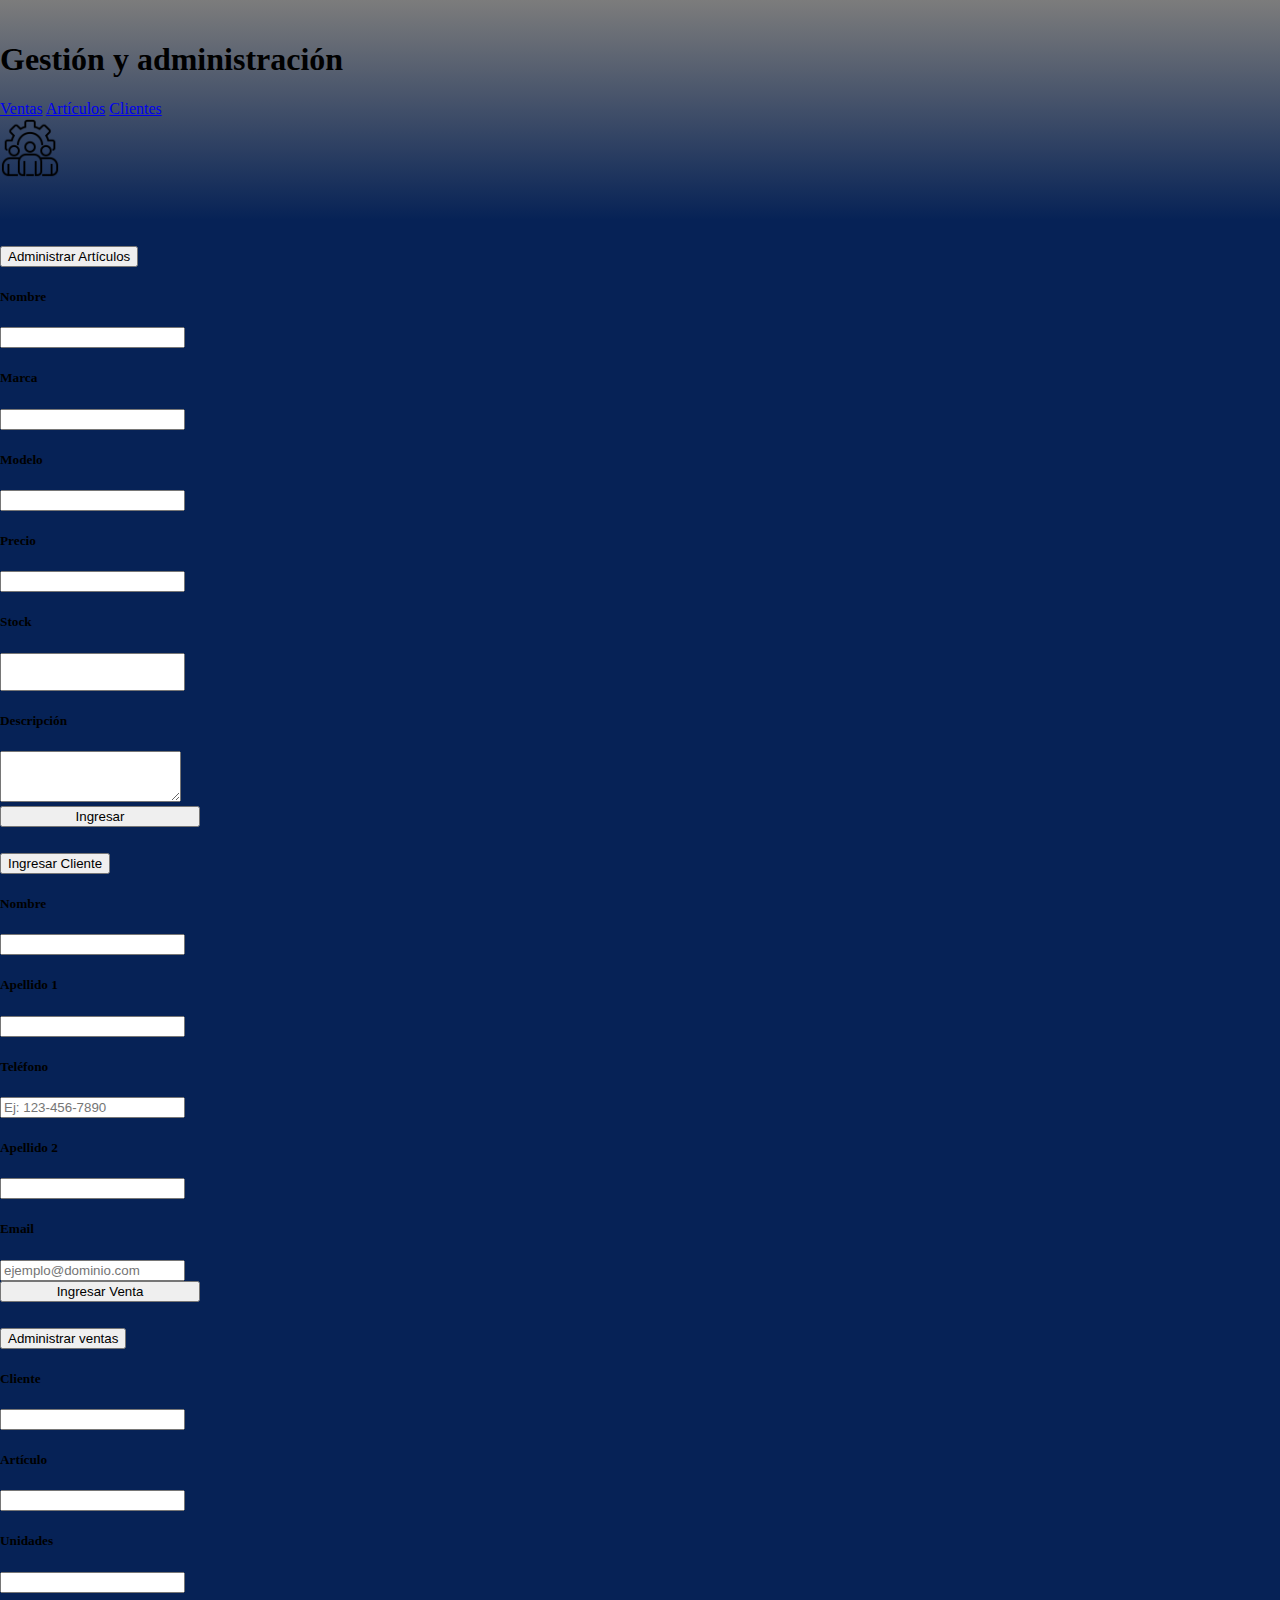
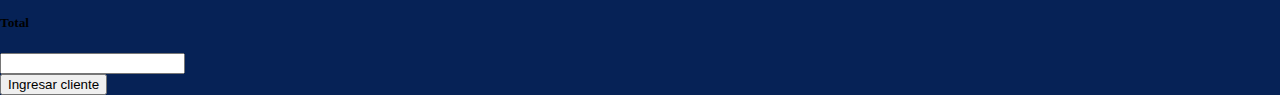
<file: frontend-javascript/index.html>
<!DOCTYPE html>
<html lang="en">
    <head>
        <meta charset="UTF-8">
        <meta name="viewport" content="width=device-width, initial-scale=1.0">
        <title>Document</title>
        <link rel="stylesheet" href="css/style.css">
        <link href="https://cdn.jsdelivr.net/npm/bootstrap@5.3.5/dist/css/bootstrap.min.css" 
            rel="stylesheet" 
            integrity="sha384-SgOJa3DmI69IUzQ2PVdRZhwQ+dy64/BUtbMJw1MZ8t5HZApcHrRKUc4W0kG879m7" 
            crossorigin="anonymous"
        >
    </head>
    <body class="bg-color">

        <div class="bg-image" >
            <div class="container mb-4">
                <div class="row align-items-center mt-4">
                    <div class="col-md-6 d-flex flex-column flex-md-row align-items-start align-items-md-center">
                        <h1 class="text-white me-4 mb-2 mb-md-0">Gestión y administración</h1>
                    </div>
                    <div class="col-4">
                                                <nav class="d-flex gap-3">
                            <a href="./ventas.html" class="text-white text-decoration-none">Ventas</a>
                            <a href="./articulos.html" class="text-white text-decoration-none">Artículos</a>
                            <a href="./clientes.html" class="text-white text-decoration-none">Clientes</a>
                        </nav>
                    </div>
                    <div class="col-2 text-md-end mt-3 mt-md-0">
                        <img src="img/administracion.png" 
                        alt="Administración" 
                        class="img-fluid" 
                        style="max-height: 60px;">
                    </div>
                </div>
            </div>
        </div>


        <div class="container mt-5">
            <div class="accordion" id="accordionExample">
                <div class="accordion-item">
                    <h2 class="accordion-header">
                        <button class="accordion-button" type="button" data-bs-toggle="collapse" data-bs-target="#collapseOne" aria-expanded="true" aria-controls="collapseOne">
                            Administrar Artículos
                        </button>
                    </h2>
                    <div id="collapseOne" class="accordion-collapse collapse show" data-bs-parent="#accordionExample">
                        <div class="accordion-body">
                            <!-- Nombre y Marca -->
                            <div class="row mb-3 align-items-center">
                                <div class="col-2">
                                    <h5 class="mb-0">Nombre</h5>
                                </div>
                                <div class="col-4">
                                    <input type="text" id="nombre" class="form-control w-100">
                                </div>
                                <div class="col-2">
                                    <h5 class="mb-0">Marca</h5>
                                </div>
                                <div class="col-4">
                                    <input type="text" id="marca" class="form-control w-100">
                                </div>
                            </div>
                
                            <!-- Modelo y Precio -->
                            <div class="row mb-3 align-items-center">
                                <div class="col-2">
                                    <h5 class="mb-0">Modelo</h5>
                                </div>
                                <div class="col-4">
                                    <input type="text" id="modelo" class="form-control w-100">
                                </div>
                                <div class="col-2">
                                    <h5 class="mb-0">Precio</h5>
                                </div>
                                <div class="col-4">
                                    <input type="number" id="precio" class="form-control w-100 required">
                                </div>
                            </div>
                
                            <!-- Stock y Descripción -->
                            <div class="row mb-3 align-items-start">
                                <div class="col-2">
                                    <h5 class="mb-0">Stock</h5>
                                </div>
                                <div class="col-2">
                                    <input type="number" id="stock" class="form-control w-100" style="height: 32px;">
                                </div>
                                <div class="col-2">
                                    <h5 class="mb-0">Descripción</h5>
                                </div>
                                <div class="col-6">
                                    <textarea class="form-control w-100" id="descripcion" rows="3" oninput="this.style.height = ''; this.style.height = this.scrollHeight + 'px'"></textarea>
                                </div>
                            </div>
                
                            <!-- Botón -->
                            <div class="row">
                                <div class="col d-flex justify-content-center">
                                    <button type="button" id="btnIngresar" class="btn btn-primary" style="width: 200px;" title="Ingresar">Ingresar</button>
                                </div>
                            </div>
                        </div>
                    </div>
                </div>

                <div class="accordion-item">
                    <h2 class="accordion-header">
                        <button class="accordion-button collapsed" type="button" data-bs-toggle="collapse" data-bs-target="#collapseTwo" aria-expanded="false" aria-controls="collapseTwo">
                            Ingresar Cliente
                        </button>
                    </h2>
                    <div id="collapseTwo" class="accordion-collapse collapse" data-bs-parent="#accordionExample">
                        <div class="accordion-body">
                            <!-- Nombre y Apellido 1 -->
                            <div class="row mb-3 align-items-center">
                                <div class="col-2">
                                    <h5 class="mb-0">Nombre</h5>
                                </div>
                                <div class="col-4">
                                    <input type="text" id="clienteNombre" class="form-control w-100">
                                </div>
                                <div class="col-2">
                                    <h5 class="mb-0">Apellido 1</h5>
                                </div>
                                <div class="col-4">
                                    <input type="text" id="clienteApellido1" class="form-control w-100">
                                </div>
                            </div>
                
                            <!-- Teléfono y Apellido 2 -->
                            <div class="row mb-3 align-items-center">
                                <div class="col-2">
                                    <h5 class="mb-0">Teléfono</h5>
                                </div>
                                <div class="col-4">
                                    <input type="tel" id="clienteTelefono" class="form-control w-100" placeholder="Ej: 123-456-7890">
                                </div>
                                <div class="col-2">
                                    <h5 class="mb-0">Apellido 2</h5>
                                </div>
                                <div class="col-4">
                                    <input type="text" id="clienteApellido2" class="form-control w-100">
                                </div>
                            </div>
                
                            <!-- Email -->
                            <div class="row mb-3 align-items-center">
                                <div class="col-2">
                                    <h5 class="mb-0">Email</h5>
                                </div>
                                <div class="col-4">
                                    <input type="email" id="clienteEmail" class="form-control w-100" placeholder="ejemplo@dominio.com">
                                </div>
                            </div>
                
                            <!-- Botón de Ingresar -->
                            <div class="row">
                                <div class="col d-flex justify-content-center">
                                    <button type="submit" class="btn btn-primary" id="btnIngresarCliente" style="width: 200px;" title="Ingresar">Ingresar Venta</button>
                                </div>
                            </div>
                        </div>
                    </div>
                </div>
                
                <div class="accordion-item">
                    <h2 class="accordion-header">
                        <button class="accordion-button collapsed" type="button" data-bs-toggle="collapse" data-bs-target="#collapseThree" aria-expanded="false" aria-controls="collapseThree">
                            Administrar ventas
                        </button>
                    </h2>
                    <div id="collapseThree" class="accordion-collapse collapse" data-bs-parent="#accordionExample">
                        <div class="accordion-body">
                            <!-- Cliente y Articulo -->
                            <div class="row mb-3 align-items-center">
                                <div class="col-2">
                                    <h5 class="mb-0">Cliente</h5>
                                </div>
                                <div class="col-4">
                                    <input type="text" id="ventaCliente" class="form-control w-100">
                                </div>
                                <div class="col-2">
                                    <h5 class="mb-0">Artículo</h5>
                                </div>
                                <div class="col-4">
                                    <input type="text" id="ventaArticulo" class="form-control w-100">
                                </div>
                            </div>
                
                            <!-- Unidades y Total -->
                            <div class="row mb-3 align-items-center">
                                <div class="col-2">
                                    <h5 class="mb-0">Unidades</h5>
                                </div>
                                <div class="col-4">
                                    <input type="number" id="ventaUnidades" class="form-control w-100">
                                </div>
                                <div class="col-2">
                                    <h5 class="mb-0">Total</h5>
                                </div>
                                <div class="col-4">
                                    <input type="number" id="ventaTotal" class="form-control w-100">
                                </div>
                            </div>
                
                            <!-- Botón -->
                            <div class="row">
                                <div class="col d-flex justify-content-center">
                                    <button type="submit" id="btnIngresarVenta"  class="btn btn-primary w-25" title="Ingresar">Ingresar cliente</button>
                                </div>
                            </div>
                        </div>
                    </div>
                </div>
                
            </div>
        </div>  

        <script src="https://cdn.jsdelivr.net/npm/bootstrap@5.3.3/dist/js/bootstrap.bundle.min.js"></script>
        <script src="./javascript/cliente.js"></script>
        <script src="./javascript/invetario.js"></script>
        <script src="./javascript/venta.js"></script>
    </body>
</html>
</file>
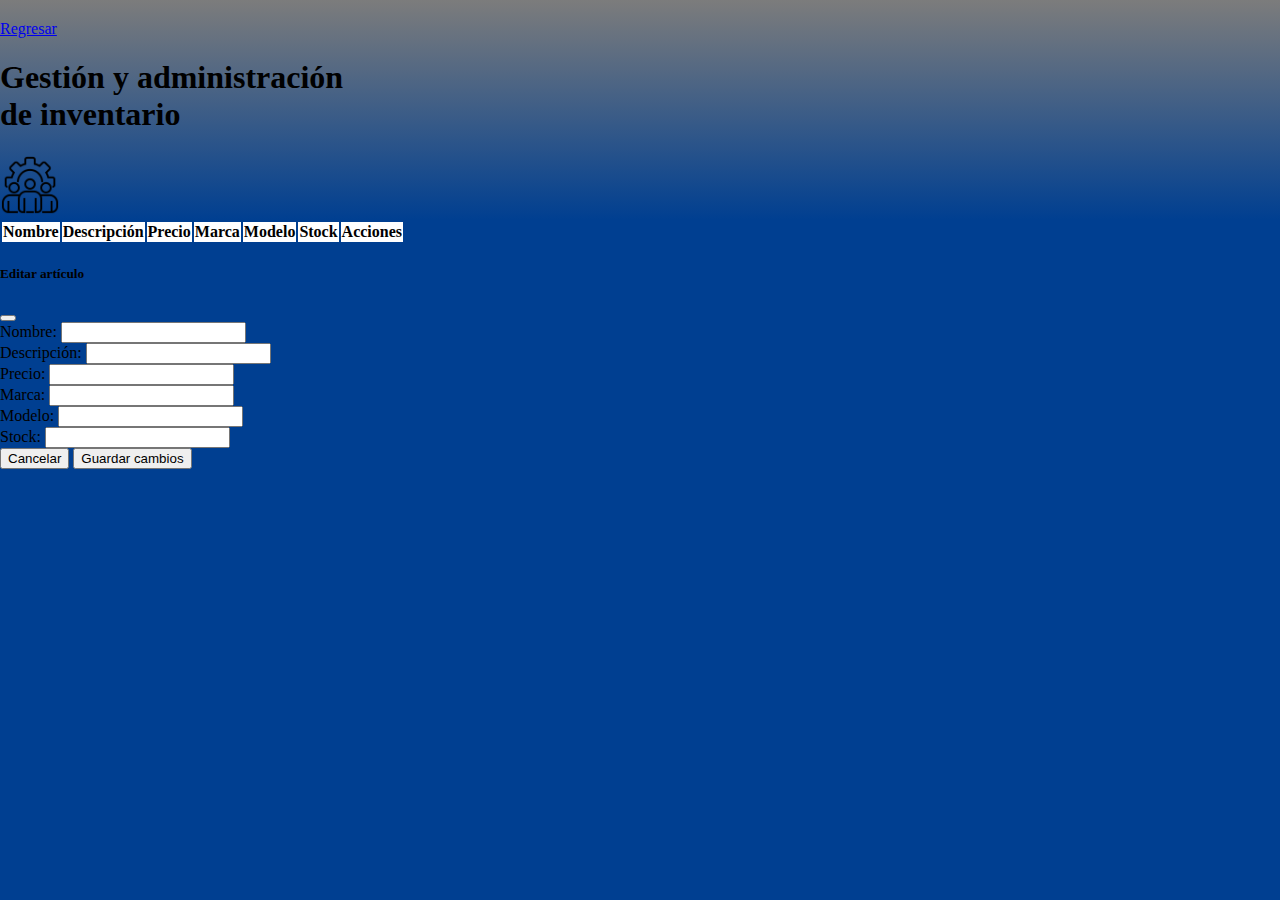
<file: frontend-javascript/articulos.html>
<!DOCTYPE html>
<html lang="en">
    <head>
        <meta charset="UTF-8">
        <meta name="viewport" content="width=device-width, initial-scale=1.0">
        <title>Document</title>
        <link rel="stylesheet" href="css/stylearticulos.css">
        <link href="https://cdn.jsdelivr.net/npm/bootstrap@5.3.5/dist/css/bootstrap.min.css" rel="stylesheet" integrity="sha384-SgOJa3DmI69IUzQ2PVdRZhwQ+dy64/BUtbMJw1MZ8t5HZApcHrRKUc4W0kG879m7" crossorigin="anonymous">
    </head>
    <body class="bg-color">
        <div class="bg-image">
            <div class="container mb-4">
                <div class="row align-items-center mt-4">
                    <div class="col-4 text-start">
                        <a href="./index.html" class="btn btn-primary">Regresar</a>
                    </div>
        
                    <div class="col-5 text-center">
                        <h1 class="text-white mb-0">
                            Gestión y administración<br>de inventario
                        </h1>
                    </div>

                    <div class="col-3 text-end">
                        <img src="img/administracion.png" 
                            alt="Administración" 
                            class="img-fluid" 
                            style="max-height: 60px;">
                    </div>
                </div>
            </div>
        </div>


        <div class="container mt-4">
            <div class="row">
                <div class="col-12">
                    <div class="table-responsive" style="max-height: 75vh; overflow-y: auto;">
                        <table class="table table-striped-columns table-bordered  table-hover">
                            <thead class="table" >
                                <tr >
                                    <th style="position: sticky; top: 0; background-color: white; z-index: 2;">Nombre</th>
                                    <th style="position: sticky; top: 0; background-color: white; z-index: 2;">Descripción</th>
                                    <th style="position: sticky; top: 0; background-color: white; z-index: 2;">Precio</th>
                                    <th style="position: sticky; top: 0; background-color: white; z-index: 2;">Marca</th>
                                    <th style="position: sticky; top: 0; background-color: white; z-index: 2;">Modelo</th>
                                    <th style="position: sticky; top: 0; background-color: white; z-index: 2;">Stock</th>
                                    <th style="position: sticky; top: 0; background-color: white; z-index: 2;" class="text-center">Acciones</th> 
                                </tr>
                            </thead>
                            <tbody id="tablaArticulos">

                            </tbody>
                        </table>
                    </div>
                </div>
            </div>
        </div>
            <!-- Modal para editar -->
        <div class="modal fade" id="modalEditar" tabindex="-1" aria-labelledby="modalEditarLabel" aria-hidden="true">
            <div class="modal-dialog">
            <div class="modal-content">
                <div class="modal-header">
                <h5 class="modal-title" id="modalEditarLabel">Editar artículo</h5>
                <button type="button" class="btn-close" data-bs-dismiss="modal" aria-label="Cerrar"></button>
                </div>
                <div class="modal-body">
                <input type="hidden" id="editarId">
                <div class="mb-2">
                    <label>Nombre:</label>
                    <input type="text" class="form-control" id="editarNombre">
                </div>
                <div class="mb-2">
                    <label>Descripción:</label>
                    <input type="text" class="form-control" id="editarDescripcion">
                </div>
                <div class="mb-2">
                    <label>Precio:</label>
                    <input type="number" class="form-control" id="editarPrecio">
                </div>
                <div class="mb-2">
                    <label>Marca:</label>
                    <input type="text" class="form-control" id="editarMarca">
                </div>
                <div class="mb-2">
                    <label>Modelo:</label>
                    <input type="text" class="form-control" id="editarModelo">
                </div>
                <div class="mb-2">
                    <label>Stock:</label>
                    <input type="number" class="form-control" id="editarStock">
                </div>
                </div>
                <div class="modal-footer">
                <button type="button" class="btn btn-secondary" data-bs-dismiss="modal">Cancelar</button>
                <button type="button" class="btn btn-primary" onclick="guardarEdicion()">Guardar cambios</button>
                </div>
            </div>
            </div>
        </div>

        </div>
        <script src="https://cdn.jsdelivr.net/npm/bootstrap@5.3.2/dist/js/bootstrap.bundle.min.js"></script>
        <script src="./javascript/services/ventarioService.js"></script>
        
    </body>
</html>
</file>
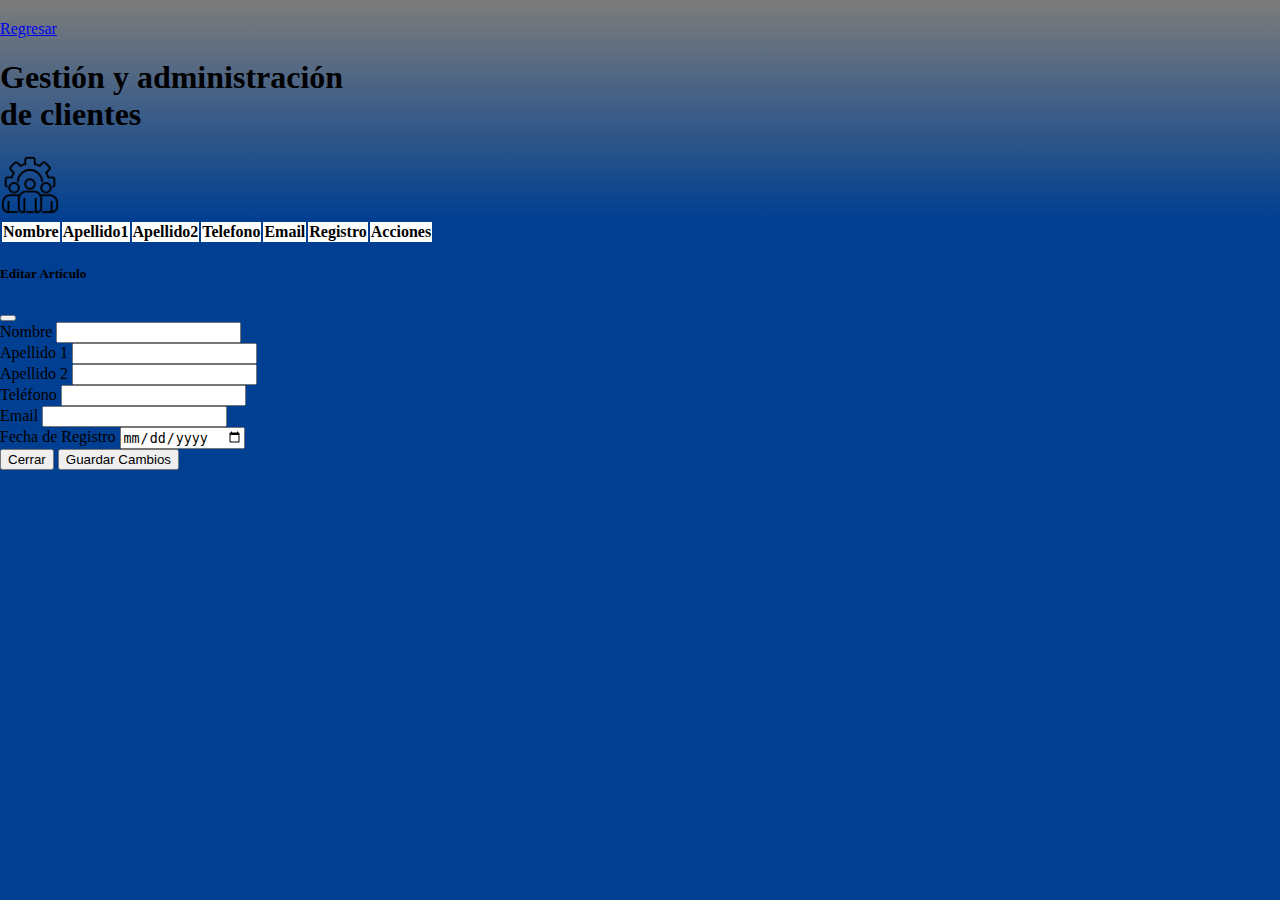
<file: frontend-javascript/clientes.html>
<!DOCTYPE html>
<html lang="en">
    <head>
        <meta charset="UTF-8">
        <meta name="viewport" content="width=device-width, initial-scale=1.0">
        <title>Document</title>
        <link rel="stylesheet" href="css/stylearticulos.css">
        <link href="https://cdn.jsdelivr.net/npm/bootstrap@5.3.5/dist/css/bootstrap.min.css" rel="stylesheet" integrity="sha384-SgOJa3DmI69IUzQ2PVdRZhwQ+dy64/BUtbMJw1MZ8t5HZApcHrRKUc4W0kG879m7" crossorigin="anonymous">
    </head>
    <body class="bg-color">
        <div class="bg-image">
            <div class="container mb-4">
                <div class="row align-items-center mt-4">
                    <!-- Botón izquierdo -->
                    <div class="col-4 text-start">
                        <a href="./index.html" class="btn btn-primary">Regresar</a>
                    </div>
        
                    <!-- Título centrado -->
                    <div class="col-5 text-center">
                        <h1 class="text-white mb-0">
                            Gestión y administración<br>de clientes
                        </h1>
                    </div>
                    
                    <!-- Logo derecho -->
                    <div class="col-3 text-end">
                        <img src="img/administracion.png" 
                            alt="Administración" 
                            class="img-fluid" 
                            style="max-height: 60px;">
                    </div>
                </div>
            </div>
        </div>
        <div class="container mt-4">
            <div class="row">
                <div class="col-12">
                    <div class="table-responsive" style="max-height: 75vh; overflow-y: auto;">
                        <table class="table table-striped-columns table-bordered  table-hover">
                            <thead class="table" >
                                <tr >
                                    <th style="position: sticky; top: 0; background-color: white; z-index: 2;">Nombre</th>
                                    <th style="position: sticky; top: 0; background-color: white; z-index: 2;">Apellido1</th>
                                    <th style="position: sticky; top: 0; background-color: white; z-index: 2;">Apellido2</th>
                                    <th style="position: sticky; top: 0; background-color: white; z-index: 2;">Telefono</th>
                                    <th style="position: sticky; top: 0; background-color: white; z-index: 2;">Email</th>
                                    <th style="position: sticky; top: 0; background-color: white; z-index: 2;">Registro</th>
                                    <th style="position: sticky; top: 0; background-color: white; z-index: 2;" class="text-center">Acciones</th> 
                                </tr>
                            </thead>
                            <tbody id="tablaArticulos">

                            </tbody>
                        </table>
                    </div>
                </div>
            </div>
        </div>

        <div class="modal fade" id="editarModal" tabindex="-1" aria-labelledby="editarModalLabel" aria-hidden="true">
            <div class="modal-dialog">
            <div class="modal-content">
                <div class="modal-header">
                <h5 class="modal-title" id="editarModalLabel">Editar Artículo</h5>
                <button type="button" class="btn-close" data-bs-dismiss="modal" aria-label="Close"></button>
                </div>
                <div class="modal-body">
                <!-- Formulario para editar artículo -->
                <form id="formEditarArticulo">
                    <div class="mb-3">
                    <label for="nombre" class="form-label">Nombre</label>
                    <input type="text" class="form-control" id="nombre" required>
                    </div>
                    <div class="mb-3">
                    <label for="apellido1" class="form-label">Apellido 1</label>
                    <input type="text" class="form-control" id="apellido1" required>
                    </div>
                    <div class="mb-3">
                    <label for="apellido2" class="form-label">Apellido 2</label>
                    <input type="text" class="form-control" id="apellido2" required>
                    </div>
                    <div class="mb-3">
                    <label for="telefono" class="form-label">Teléfono</label>
                    <input type="tel" class="form-control" id="telefono" required>
                    </div>
                    <div class="mb-3">
                    <label for="email" class="form-label">Email</label>
                    <input type="email" class="form-control" id="email" required>
                    </div>
                    <div class="mb-3">
                    <label for="registro" class="form-label">Fecha de Registro</label>
                    <input type="date" class="form-control" id="registro" required>
                    </div>
                </form>
                </div>
                <div class="modal-footer">
                    <button type="button" class="btn btn-secondary" data-bs-dismiss="modal">Cerrar</button>
                    <button type="button" class="btn btn-primary" onclick="guardarEdicion()">Guardar Cambios</button>
                </div>
            </div>
            </div>
        </div>
        <script src="https://cdn.jsdelivr.net/npm/bootstrap@5.3.2/dist/js/bootstrap.bundle.min.js"></script>
        <script src="./javascript/services/clientesService.js"></script>
    </body>
</html>
</file>
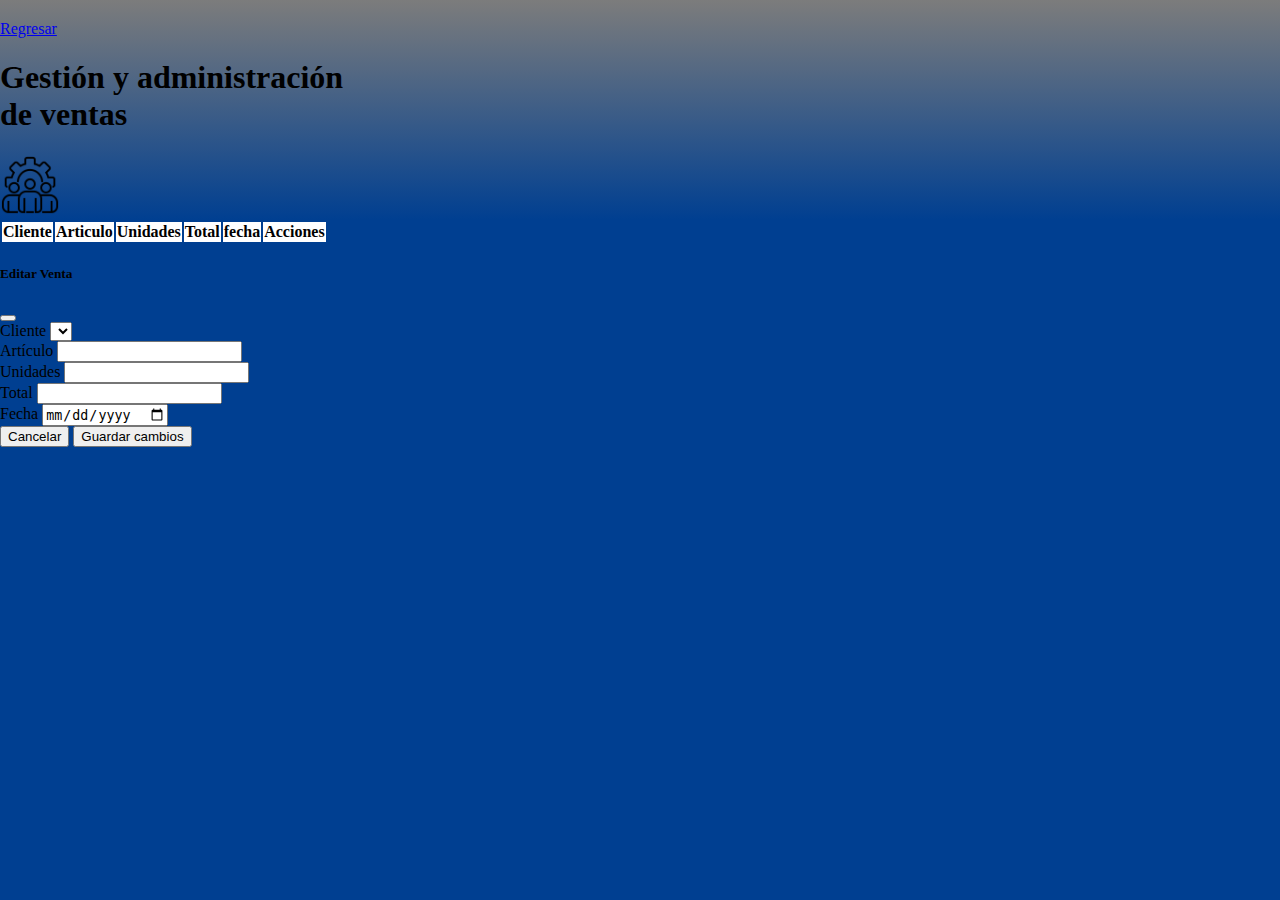
<file: frontend-javascript/ventas.html>
<!DOCTYPE html>
<html lang="en">
    <head>
        <meta charset="UTF-8">
        <meta name="viewport" content="width=device-width, initial-scale=1.0">
        <title>Document</title>
        <link rel="stylesheet" href="css/stylearticulos.css">
        <link href="https://cdn.jsdelivr.net/npm/bootstrap@5.3.5/dist/css/bootstrap.min.css" rel="stylesheet" integrity="sha384-SgOJa3DmI69IUzQ2PVdRZhwQ+dy64/BUtbMJw1MZ8t5HZApcHrRKUc4W0kG879m7" crossorigin="anonymous">
    </head>
    <body class="bg-color">
        <div class="bg-image">
            <div class="container mb-4">
                <div class="row align-items-center mt-4">
                    <!-- Botón izquierdo -->
                    <div class="col-4 text-start">
                        <a href="./index.html" class="btn btn-primary">Regresar</a>
                    </div>
        
                    <!-- Título centrado -->
                    <div class="col-5 text-center">
                        <h1 class="text-white mb-0">
                            Gestión y administración<br>de ventas
                        </h1>
                    </div>
        
                    <!-- Logo derecho -->
                    <div class="col-3 text-end">
                        <img src="img/administracion.png" 
                            alt="Administración" 
                            class="img-fluid" 
                            style="max-height: 60px;">
                    </div>
                </div>
            </div>
        </div>
        
        <div class="container mt-4">
            <div class="row">
                <div class="col-12">
                    <div class="table-responsive" style="max-height: 75vh; overflow-y: auto;">
                        <table class="table table-striped-columns table-bordered  table-hover">
                            <thead class="table" >
                                <tr >
                                    <th style="position: sticky; top: 0; background-color: white; z-index: 2;">Cliente</th>
                                    <th style="position: sticky; top: 0; background-color: white; z-index: 2;">Articulo</th>
                                    <th style="position: sticky; top: 0; background-color: white; z-index: 2;">Unidades</th>
                                    <th style="position: sticky; top: 0; background-color: white; z-index: 2;">Total</th>
                                    <th style="position: sticky; top: 0; background-color: white; z-index: 2;">fecha</th>
                                    <th style="position: sticky; top: 0; background-color: white; z-index: 2;" class="text-center">Acciones</th> 
                                </tr>
                            </thead>
                            <tbody id="tablaArticulos">

                            </tbody>
                        </table>
                    </div>
                </div>
            </div>
        </div>

<!-- Modal -->
<!-- Modal para editar venta -->
        <div class="modal fade" id="editarModal" tabindex="-1" aria-labelledby="editarModalLabel" aria-hidden="true">
            <div class="modal-dialog modal-lg">
            <div class="modal-content">
                <div class="modal-header">
                <h5 class="modal-title" id="editarModalLabel">Editar Venta</h5>
                <button type="button" class="btn-close" data-bs-dismiss="modal" aria-label="Cerrar"></button>
                </div>
                <div class="modal-body">
                <input type="hidden" id="idVenta">
        
                <div class="mb-3">
                    <label for="cliente" class="form-label">Cliente</label>
                    <select class="form-select" id="cliente"></select>
                </div>
        
                <div class="mb-3">
                    <label for="articulo" class="form-label">Artículo</label>
                    <input type="texte" class="form-control" id="articulo"></input>
                </div>
        
                <div class="mb-3">
                    <label for="unidades" class="form-label">Unidades</label>
                    <input type="number" class="form-control" id="unidades">
                </div>
        
                <div class="mb-3">
                    <label for="total" class="form-label">Total</label>
                    <input type="number" step="0.01" class="form-control" id="total">
                </div>
                <div class="mb-3">
                    <label for="fecha" class="form-label">Fecha</label>
                    <input type="date" class="form-control" id="fecha">
                </div>
                </div>
                <div class="modal-footer">
                <button type="button" class="btn btn-secondary" data-bs-dismiss="modal">Cancelar</button>
                <button type="button" class="btn btn-primary" onclick="guardarCambios()">Guardar cambios</button>
                </div>
            </div>
            </div>
        </div>

        <script src="https://cdn.jsdelivr.net/npm/bootstrap@5.3.3/dist/js/bootstrap.bundle.min.js"></script>
        <script src="./javascript/services/ventaService.js"></script>
    </body>
</html>
</file>
<file: frontend-javascript/css/style.css>
.bg-color{
    background-color: rgb(6, 34, 86);
}

.img{
    height: 120px;
}
html, body {
    margin: 0;
    padding: 0;
}

.bg-image {
    background: linear-gradient(to bottom, rgb(124, 124, 124), rgba(255, 255, 255, 0));
    /* background: linear-gradient(to bottom, white 0%, rgba(255, 255, 255, 0.7) 50%, transparent 100%); */
    padding: 20px 0;
    height: 20vh;
}
</file>
<file: frontend-javascript/css/stylearticulos.css>
.bg-color{
    background-color: rgb(0, 63, 145);
}

.img{
    height: 120px;
}
html, body {
    margin: 0;
    padding: 0;
}

.bg-image {
    background: linear-gradient(to bottom, rgb(124, 124, 124), rgba(255, 255, 255, 0));
    /* background: linear-gradient(to bottom, white 0%, rgba(255, 255, 255, 0.7) 50%, transparent 100%); */
    padding: 20px 0;
    height: 20vh;
}

.table-1{
    background-color: rgb(0, 63, 145) !important;
}
</file>
